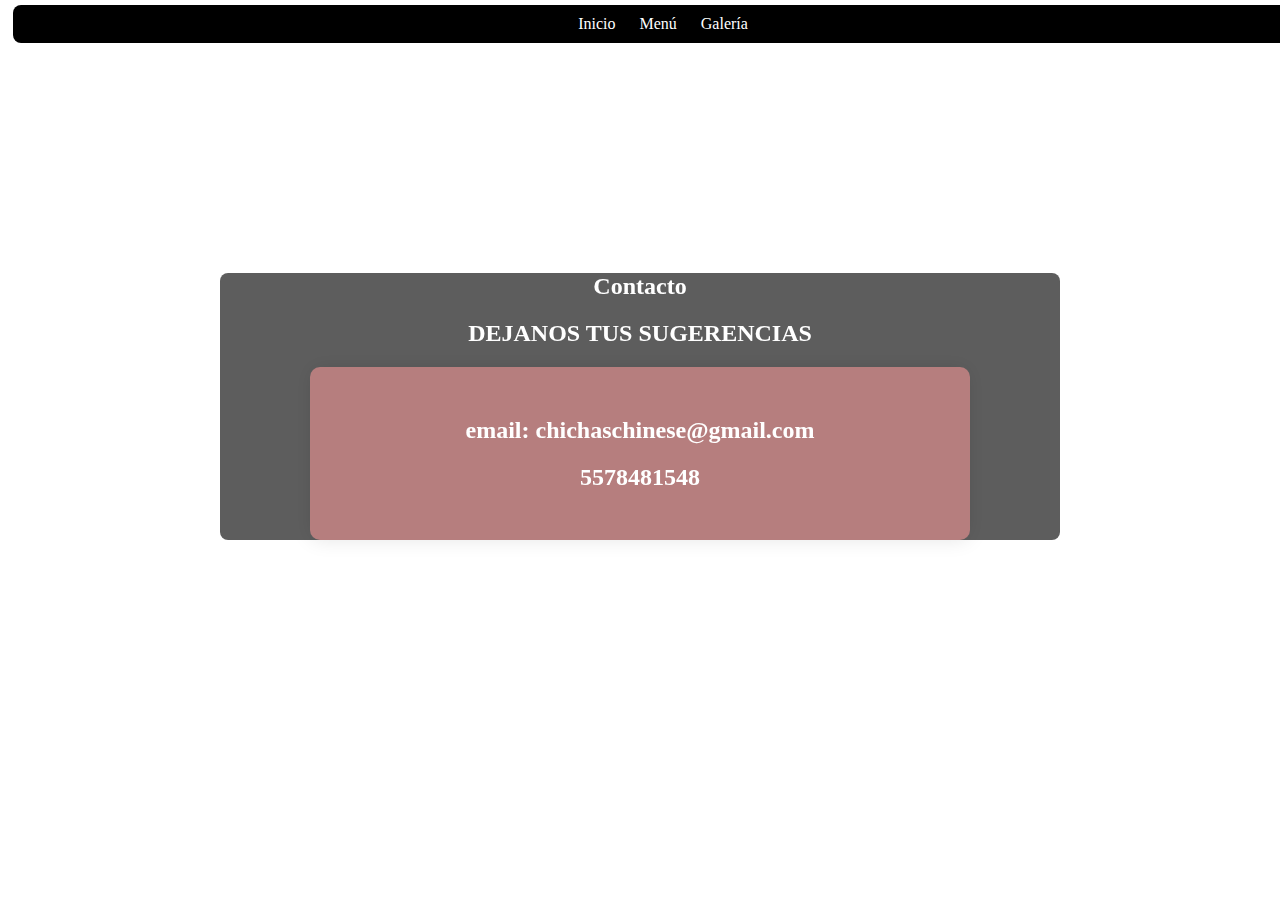
<file: contacto.html>
<!DOCTYPE html>
<html lang="es">
<head>
    <meta charset="UTF-8">
    <meta name="viewport" content="width=device-width, initial-scale=1.0">
    <title>contact-info</title>
    <link rel="stylesheet" href="styles.css">
</head>
<body>

    <nav>
        <a href="index.html">Inicio</a>
        <a href="menu.html">Menú</a>
        <a href="galeria.html">Galería</a>
    </nav>
    <header>
        <h1>CHICHA CHINESE</h1>
        <p>Un viaje gastronómico a China</p>
    </header>

    <!-- "Portada" -->
    <section id="portada">
        <div class="container">
            <h2>Contacto</h2>
            <h2>DEJANOS TUS SUGERENCIAS</h2>
            <div class="contact-info">
                <h2>email: chichaschinese@gmail.com</h2>
                <h2>5578481548</h2>
            </div>
        </div>
    </section>
</body>
</html>
</file>
<file: styles.css>
/* Estilos principales */
/* Estilos para el fondo y la disposición del cuerpo de la página */

body::before {
    content: "";
    background-image: url('https://png.pngtree.com/thumb_back/fw800/back_our/20190621/ourmid/pngtree-spicy-hot-pot-white-chinese-chinese-cuisine-background-image_184572.jpg');
    background-size: cover;
    background-position: center;
    background-repeat: no-repeat;
    opacity: 10; /* Ajusta la opacidad si deseas que el fondo sea más oscuro */
    position: fixed;
    top: 0;
    left: 0;
    width: 100%;
    height: 100%;
    z-index: -1;
}
.container, nav , footer {
    position: relative;
    z-index: 1;
    background-color: rgba(0, 0, 0, 0.637); /* Fondo semitransparente para mejor contraste */
    padding: 10px;
    border-radius: 8px;
    margin: 5px;
    text-align: center;
}

/* Estilos para el encabezado */
header {
    color: #ffffff;
    padding: 40px 10px;
    text-align: center;
    background-image: url('');
    background-size: cover;
    background-position: center;
    position: relative;
}

/* Estilos para el efecto de superposición en el encabezado */
header::before {
    content: "";
    position: absolute;
    top: 0;
    left: 0;
    right: 0;
    bottom: 0;
    background-color: rgba(46, 216, 46, 0);
    z-index: 0;
}

/* Estilos para el título en el encabezado */
header h1 {
    position: relative;
    z-index: 1;
    margin: 0;
    padding: 10px;
    font-size: 2em;
    background-color: rgba(255, 30, 30, 0);
}

/* Estilos para el párrafo en el encabezado */
header p {
    position: relative;
    z-index: 1;
    margin: 0;
    padding: 10px;
    background-color: rgba(0, 0, 0, 0);
    display: inline-block;
    text-align: center;
}

/* Estilos para la barra de navegación */
nav {
    background-color: rgb(0, 0, 0);
    padding: 10px;
    text-align: center;
    position: fixed;
    top: 0;
    width: 100%;
    z-index: 1000;
}

/* Estilos para los enlaces en la barra de navegación */
nav a {
    color: #fff;
    text-decoration: none;
    margin: 0 10px;
    text-align: center;
}

/* Estilos para los enlaces en la barra de navegación al pasar el mouse */
nav a:hover {
    color: #bb2c2c;
    text-align: center;
}

/* Estilos para el contenedor principal */
.container {
    max-width: 800px;
    margin: 80px auto 20px;
    padding: 0 20px;
    text-align: center;
    margin-top: -30px;
   
}

/* Estilos para los títulos principales */
h1,
h2 {
    text-align: center;
    color: #ffffff;
}

/* Estilos para los párrafos */
p {
    text-align: justify;
    margin: 2 0;

}

/* Estilos adicionales */
/* Estilos para la descripción */
.description {
    background-color: hsl(0, 0%, 100%);
    border-radius: 8px;
    padding: 20px;
    margin-bottom: 20px;
}

/* Estilos para destacar */
.highlight {
    font-weight: bold;
    color: #333;
}

/* Estilos para la galería de imágenes */
.gallery {
    display: flex;
    justify-content: space-between;
    margin-top: 20px;
}

/* Estilos para las imágenes en la galería */
.gallery img {
    width: 30%;
    border-radius: 8px;
}

/* Estilos para las promociones */
.promo {
    background-color: #ffffff;
    padding: 20px;
    border-radius: 8px;
    margin-top: 20px;
}

/* Estilos para el horario de apertura */
.opening-hours {
    margin-top: 20px;
    color: #ffffff;
    text-align: left;
}

/* Estilos para los días de la semana en el horario de apertura */
.opening-hours h3 {
    margin-bottom: 10px;
    text-align: center;
}

/* Estilos para las secciones */
section {
    margin-bottom: 40px;
}

/* Estilos para el pie de página */
footer {
    background-color: #b69e9e59;
    color: #fff;
    text-align: center;
    padding: 20px 0;
}

/* Estilos para el menú */
/* Estilos para las categorías del menú */
.category {
    margin-bottom: 40px;
    background-color: rgba(243, 243, 243, 0.89);
    padding: 20px;
    border-radius: 8px;
}

/* Estilos para los títulos de las categorías del menú */
.category h3 {
    color: #f00000f3;
    margin-bottom: 10px;
    font-size: 1.8em;
}

/* Estilos para las listas de elementos del menú */
.category ul {
    list-style: none;
    padding: 0;
}

/* Estilos para los elementos de la lista del menú */
.category li {
    border-bottom: 5px solid #0044ff;
    padding-bottom: 20px;
    margin-bottom: 20px;
    display: flex;
    align-items: flex-start;
    flex-wrap: wrap;
}

/* Estilos para el último elemento de la lista del menú */
.category li:last-child {
    border-bottom: none;
}

/* Estilos para los títulos de los elementos del menú */
.category h4 {
    color: #000000;
    margin: 0;
    flex: 1 1 60%;
    font-size: 1.8em;
}

/* Estilos para los párrafos de los elementos del menú */
.category p {
    color: #000000;
    margin: 5px 0;
    flex: 1 1 60%;
   

    font-size: 1.5em;
}

/* Estilos para los párrafos de los elementos del menú */
.category p:last-child {
    margin-bottom: 0;
}

/* Estilos para las imágenes del menú */
.menu-image {
    width: 150px;
    height: auto;
    margin-left: 20px;
    border-radius: 8px;
    flex: 1 1 30%;
    object-fit: cover;
}

/* Estilos para la galería */
/* Estilos para la disposición de la galería */
.gallery {
    display: flex;
    flex-wrap: wrap;
    justify-content: center;
    margin-top: 30px;
}

/* Estilos para los elementos de la galería */
.gallery-item {
    margin: 10px;
    position: relative;
    overflow: hidden;
    border-radius: 8px;
    transition: transform 0.3s ease;
    flex: 1 1 calc(33.333% - 20px);
    max-width: calc(33.333% - 20px);
}

/* Estilos para las imágenes de la galería */
.gallery-item img {
    width: 100%;
    height: 200px;
    object-fit: cover;
    display: block;
    transition: transform 0.3s ease;
}

/* Estilos al pasar el mouse sobre los elementos de la galería */
.gallery-item:hover {
    transform: scale(1.05);
}

/* Estilos para los títulos de los elementos de la galería */
.item-title {
    position: absolute;
    bottom: 0;
    left: 0;
    width: 100%;
    background-color: rgba(0, 0, 0, 0.7);
    color: #fff;
    padding: 5px;
    text-align: center;
    transition: bottom 0.3s ease;
}

/* Estilos al pasar el mouse sobre los títulos de los elementos de la galería */
.gallery-item:hover .item-title {
    bottom: -30px;
}

/* Estilos para los contenedores de video */
.video-container {
    margin-top: 30px;
    text-align: center;
}

/* Estilos para los subtítulos de los videos */
.video-subtitle {
    font-size: 1.2em;
    font-weight: bold;
    margin-bottom: 10px;
}

/* Estilos para los iframes de los videos */
.video-iframe {
    max-width: 100%;
}

/* Estilos para las promociones */
/* Estilos para el contenedor de las promociones */
#promociones {
    margin-top: 40px;
}

/* Estilos para la disposición de las promociones */
.promotions-grid {
    display: grid;
    grid-template-columns: repeat(3, 1fr);
    grid-gap: 20px;
}

/* Estilos para los elementos de las promociones */
.promotion-item {
    background-color: #ffffff;
    padding: 30px;
    border-radius: 12px;
    text-align: center;
    transition: transform 0.3s ease;
}

/* Estilos al pasar el mouse sobre los elementos de las promociones */
.promotion-item:hover {
    transform: scale(1.05);
}

/* Estilos para los títulos de las promociones */
.promotion-item h3 {
    margin-top: 0;
    margin-bottom: 15px;
    color: #ff0000;
    font-size: 1.5em;
}

/* Estilos para los párrafos de las promociones */
.promotion-item p {
    margin: 0;
    color: #333;
    font-size: 1.3em;
}

/* Estilos para las imágenes de las promociones */
.promotion-item img {
    width: 100%;
    height: auto;
    border-radius: 12px;
    margin-bottom: 15px;
    transition: transform 0.3s ease;
}

/* Estilos al pasar el mouse sobre las imágenes de las promociones */
.promotion-item:hover img {
    transform: scale(1.1);
}

/* Estilos para la portada */
/* Estilos para el contenedor de la portada */
#portada {
    padding: 100px 0;
    text-align: center;
}

/* Estilos para el título de la portada */
#portada h1 {
    color: #0080ff;
    font-size: 3em;
    margin-bottom: 20px;
}

/* Estilos para el párrafo de la portada */
#portada p {
    color: #000000;
    font-size: 1.2em;
    margin-bottom: 30px;
}

/* Estilos para la información de contacto en la portada */
.contact-info {
    background-color: rgba(204, 134, 134, 0.8);
    border-radius: 10px;
    padding: 30px;
    max-width: 600px;
    margin: 0 auto;
    box-shadow: 0 0 20px rgba(0, 0, 0, 0.1);
}

/* Estilos para los párrafos en la información de contacto */
.contact-info p {
    margin: 10px 0;
    font-size: 1.1em;
}
</file>
